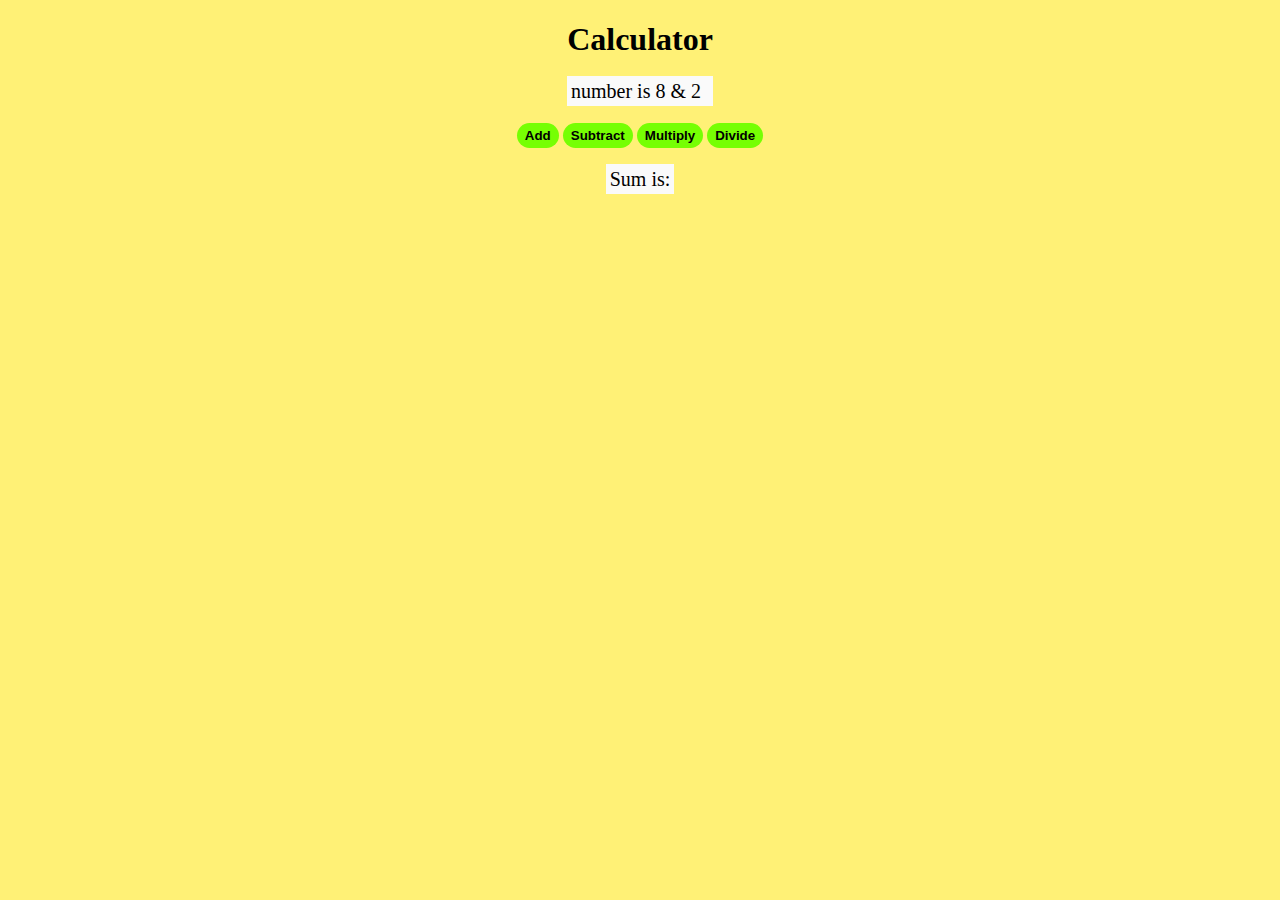
<file: index.html>
<!DOCTYPE html>
<html lang="en">
<head>
   <link rel="stylesheet" href="calculator.css">
</head>
<body>
    <h1>Calculator</h1>
    <span id="num1"> number is 8 & 2 </span>
    <span id="num2"></span>
    <br>
    <button id="add-el" onclick="add()">Add</button>
    <button onclick="subtract()">Subtract</button>
    <button onclick="multiply()">Multiply</button>
    <button onclick="divide()">Divide</button>
    <br>
    
    <span id="sum-el" onclick="sum()">Sum is: </span>
   
    <script src="Calculator.js"></script>
</body>
</html>
</file>
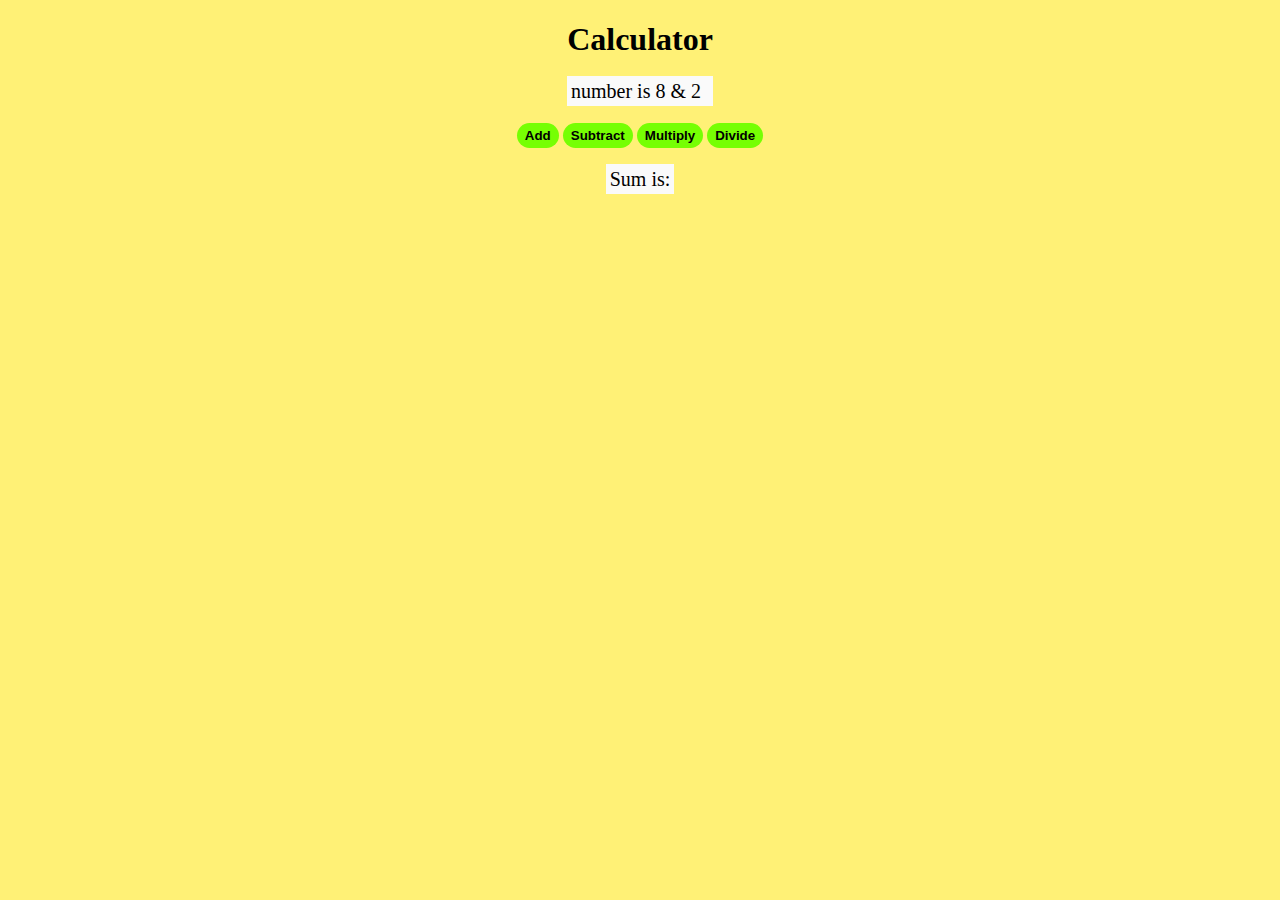
<file: Calculator.html>
<!DOCTYPE html>
<html lang="en">
<head>
   <link rel="stylesheet" href="calculator.css">
</head>
<body>
    <h1>Calculator</h1>
    <span id="num1"> number is 8 & 2 </span>
    <span id="num2"></span>
    <br>
    <button id="add-el" onclick="add()">Add</button>
    <button onclick="subtract()">Subtract</button>
    <button onclick="multiply()">Multiply</button>
    <button onclick="divide()">Divide</button>
    <br>
    
    <span id="sum-el" onclick="sum()">Sum is: </span>
   
    <script src="Calculator.js"></script>
</body>
</html>
</file>
<file: calculator.css>
body{
    background-color: #fff176;
    text-align: center;
}
h1{
    font: size 30px;
    font-weight: bold;
    
}
span{
    font-size: 20px;
    padding: 4px;
    background-color:#fafafa ;
}
button{
    margin: 20px 0;
    border: 1px;
    font-weight: bold;
    cursor: pointer;
    padding: 5px 8px;
    background-color: #76ff03;
    border-radius: 14px;
}
</file>
